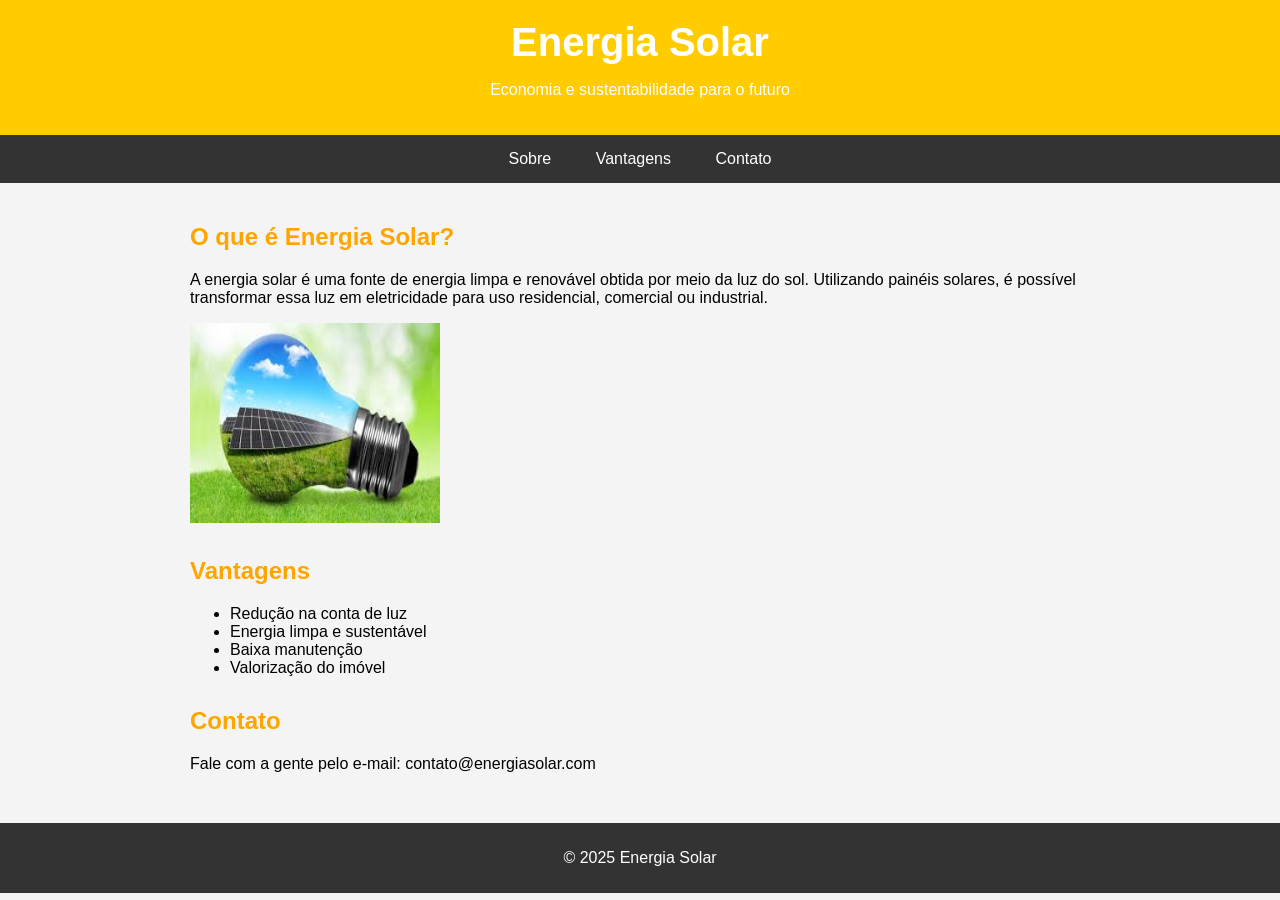
<file: agrinho/index.html>
<!DOCTYPE html>
<html lang="pt-BR">
<head>
  <meta charset="UTF-8">
  <title>Energia Solar</title>
  <style>
    body {
      font-family: Arial, sans-serif;
      margin: 0;
      background-color: #f4f4f4;
    }

    header {
      background-color: #ffcc00;
      padding: 20px;
      text-align: center;
      color: #fff;
    }

    header h1 {
      margin: 0;
      font-size: 2.5em;
    }

    nav {
      background-color: #333;
      text-align: center;
    }

    nav a {
      color: white;
      padding: 15px 20px;
      display: inline-block;
      text-decoration: none;
    }

    nav a:hover {
      background-color: #555;
    }

    main {
      padding: 20px;
      max-width: 900px;
      margin: auto;
    }

    section {
      margin-bottom: 30px;
    }

    h2 {
      color: #ffa500;
    }

    footer {
      background-color: #333;
      color: white;
      text-align: center;
      padding: 10px;
    }
  </style>
</head>
<body>

  <header>
    <h1>Energia Solar</h1>
    <p>Economia e sustentabilidade para o futuro</p>
  </header>

  <nav>
    <a href="#sobre">Sobre</a>
    <a href="#vantagens">Vantagens</a>
    <a href="#contato">Contato</a>
  </nav>

  <main>
    <section id="sobre">
      <h2>O que é Energia Solar?</h2>
      <p>A energia solar é uma fonte de energia limpa e renovável obtida por meio da luz do sol. Utilizando painéis solares, é possível transformar essa luz em eletricidade para uso residencial, comercial ou industrial.</p>
      <img height="200" width="250" src="download.jpeg">
    </section>

    <section id="vantagens">
      <h2>Vantagens</h2>
      <ul>
        <li>Redução na conta de luz</li>
        <li>Energia limpa e sustentável</li>
        <li>Baixa manutenção</li>
        <li>Valorização do imóvel</li>
      </ul>
    </section>

    <section id="contato">
      <h2>Contato</h2>
      <p>Fale com a gente pelo e-mail: contato@energiasolar.com</p>
    </section>
  </main>

  <footer>
    <p>&copy; 2025 Energia Solar</p>
  </footer>
   

</body>
</html>
</file>
